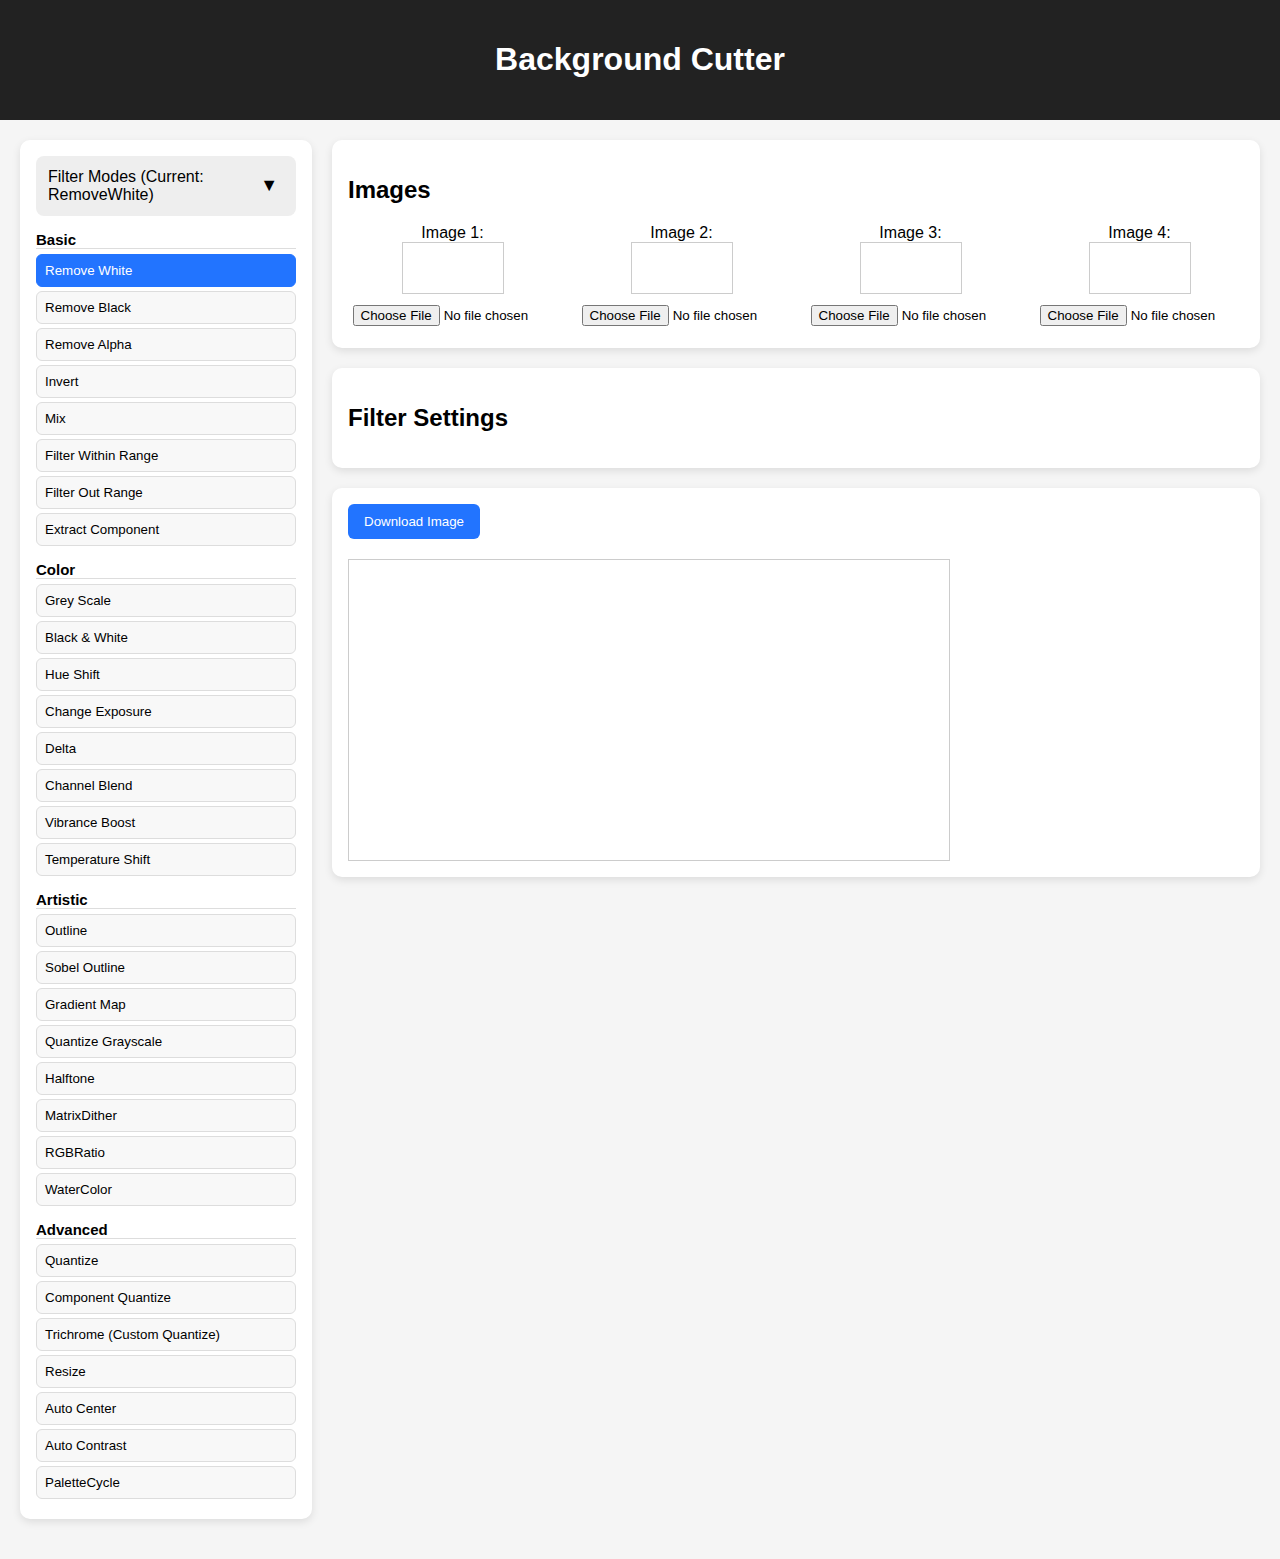
<file: BackgroundCutter/index.html>
<!DOCTYPE html>
<html lang="en">
<head>
    <meta charset="UTF-8" />
    <title>Background Cutter</title>
    <link rel="icon" href="BackgroundCut.png" type="image/x-icon">
    <link href="index3.css" rel="stylesheet" type="text/css" />
</head>

<body>

<header>
    <h1>Background Cutter</h1>
</header>

<main class="layout">

    <!-- LEFT: FILTER MODES -->
    <section class="panel modes-panel">
        
        <div id="modesHeader" class="collapse-header">
            <span id="modesTitle">Filter Modes (Current: RemoveWhite)</span>
            <button id="toggleModes" class="collapse-btn">▼</button>
        </div>

        <div id="modesContent" class="collapse-content">

            <div class="mode-sidebar">

                <h3>Basic</h3>
                <button class="mode-btn active" data-mode="RemoveWhite">Remove White</button>
                <button class="mode-btn" data-mode="RemoveBlack">Remove Black</button>
                <button class="mode-btn" data-mode="RemoveAlpha">Remove Alpha</button>
                <button class="mode-btn" data-mode="Invert">Invert</button>
                <button class="mode-btn" data-mode="Mix">Mix</button>
                <button class="mode-btn" data-mode="FilterWithinRange">Filter Within Range</button>
                <button class="mode-btn" data-mode="FilterOutRange">Filter Out Range</button>
                <button class="mode-btn" data-mode="ExtractComponent">Extract Component</button>

                

                <h3>Color</h3>
                <button class="mode-btn" data-mode="GreyScale">Grey Scale</button>
                <button class="mode-btn" data-mode="BlackWhite">Black & White</button>
                <button class="mode-btn" data-mode="HueShift">Hue Shift</button>
                <button class="mode-btn" data-mode="ChangeExposure">Change Exposure</button>
                <button class="mode-btn" data-mode="Delta">Delta</button>
                <button class="mode-btn" data-mode="ChannelBlend">Channel Blend</button>
                <button class="mode-btn" data-mode="VibranceBoost">Vibrance Boost</button>
                <button class="mode-btn" data-mode="TemperatureShift">Temperature Shift</button>

                <h3>Artistic</h3>
                <button class="mode-btn" data-mode="Outline">Outline</button>
                <button class="mode-btn" data-mode="SobelOutline">Sobel Outline</button>

                
                <button class="mode-btn" data-mode="GradientMap">Gradient Map</button>                
                <button class="mode-btn" data-mode="QuantizeGrayscale">Quantize Grayscale</button>
                <button class="mode-btn" data-mode="Halftone">Halftone</button>
                <button class="mode-btn" data-mode="MatrixDither">MatrixDither</button>
                <!-- <button class="mode-btn" data-mode="RGBHalftone">RGBHalftone</button> -->
                <button class="mode-btn" data-mode="RGBRatio">RGBRatio</button>
                <!-- <button class="mode-btn" data-mode="RGBHalftone">RGBHalftone</button> -->
                <!-- <button class="mode-btn" data-mode="RGBHalftone">RGBHalftone</button> -->

                
                <!-- <button class="mode-btn" data-mode="ColorGroup">ColorGroup</button> -->
                <button class="mode-btn" data-mode="WaterColor">WaterColor</button>

                

                 

                <h3>Advanced</h3>
                <button class="mode-btn" data-mode="Quantize">Quantize</button>
                <button class="mode-btn" data-mode="ComponentQuantize">Component Quantize</button>
                <button class="mode-btn" data-mode="Trichrome">Trichrome (Custom Quantize)</button>
                <button class="mode-btn" data-mode="ResizeImage">Resize</button>
                <button class="mode-btn" data-mode="AutoCenter">Auto Center</button>
                <button class="mode-btn" data-mode="AutoContrast">Auto Contrast</button>
                <!-- <button class="mode-btn" data-mode="ColorQuantShift">ColorQuantShift</button> -->
                <button class="mode-btn" data-mode="PaletteCycle">PaletteCycle</button>
                

                

                

            </div>
        </div>
    </section>



    <!-- RIGHT: WORK AREA -->
    <section class="workspace">

        <!-- Image uploads -->
        <section class="panel">
            <h2>Images</h2>
            <div class="image-grid">
                <span class="group-grid">
                    <label>Image 1:</label>
                    <canvas class="ImagePreview" id="canvas1"></canvas>
                    <input type="file" id="file1">
                </span>

                <span class="group-grid">
                    <label>Image 2:</label>
                    <canvas class="ImagePreview" id="canvas2"></canvas>
                    <input type="file" id="file2">
                </span>

                <span class="group-grid">
                    <label>Image 3:</label>
                    <canvas class="ImagePreview" id="canvas3"></canvas>
                    <input type="file" id="file3">
                </span>

                <span class="group-grid">
                    <label>Image 4:</label>
                    <canvas class="ImagePreview" id="canvas4"></canvas>
                    <input type="file" id="file4">
                </span>
            </div>
        </section>

        <!-- Filter settings -->
        <section class="panel" onchange="previewChanged()">

            <h2>Filter Settings</h2>

            <div id="ImageDropdownOne" class="input-block" style="display:none">
                <label id="ImageDescOne">Original Image:</label>
                <select id="ImageOne">
                    <option value="canvas1">Image One</option>
                    <option value="canvas2">Image Two</option>
                    <option value="canvas3">Image Three</option>
                    <option value="canvas4">Image Four</option>
                </select>
            </div>

            <div id="ImageDropdownTwo" class="input-block" style="display:none">
                <label id="ImageDescTwo">Mask Image:</label>
                <select id="ImageTwo">
                    <option value="None">None</option>
                    <option value="canvas1">Image One</option>
                    <option value="canvas2">Image Two</option>
                    <option value="canvas3">Image Three</option>
                    <option value="canvas4">Image Four</option>
                </select>
            </div>

            <div id="ImageDropdownThree" class="input-block" style="display:none">
                <label id="ImageDescThree">Mask Image:</label>
                <select id="ImageThree">
                    <option value="None">None</option>
                    <option value="canvas1">Image One</option>
                    <option value="canvas2">Image Two</option>
                    <option value="canvas3">Image Three</option>
                    <option value="canvas4">Image Four</option>
                </select>
            </div>

            <div id="InvertMaskDropdown" class="input-block" style="display:none">
                <label>Invert Mask Dropdown:</label>
                <select id="InvertMask">
                    <option value="False">False</option>
                    <option value="True">True</option>
                </select>
            </div>

            <div id="ValueInput" class="input-block" style="display:none">
                <label id="InputLabel" for="toleranceInput">Sensitivity:</label>
                <input id="toleranceInput" type="number" min="0" max="255" step="1">
            </div>

            <div id="ValueInput2" class="input-block" style="display:none">
                <label id="InputLabel2" for="toleranceInput2">Value 2:</label>
                <input id="toleranceInput2" type="number" min="0" max="255" step="1">
            </div>

            <div id="ColorInput" class="input-block" style="display:none">
                <label id="rgbLabel">Color:</label>
                <input id="rgbInput" type="color">
            </div>

            <div id="ColorInput2" class="input-block" style="display:none">
                <label id="rgbLabel2">Color 2:</label>
                <input id="rgbInput2" type="color">
            </div>

            <div id="ColorInput3" class="input-block" style="display:none">
                <label id="rgbLabel3">Color 3:</label>
                <input id="rgbInput3" type="color">
            </div>

            <div id="ComponentDropdown" class="input-block" style="display:none">
                <label>Select Component:</label>
                <select id="SelectComponent">
                    <option value="Red">Red</option>
                    <option value="Green">Green</option>
                    <option value="Blue">Blue</option>
                </select>
            </div>

            <div id="otherSelectDropdown" class="input-block" style="display:none">
                <label id="SelectLabel">Error:</label>
                <select id="otherSelect">
                    <option value="False">False</option>
                    <option value="True">True</option>
                    
                </select>
            </div>

            <div id="ClearWasteDropdown" class="input-block" style="display:none">
                <label id="ClearLabel">Clear Waste:</label>
                <select id="ClearWaste">
                    <option value="True">True</option>
                    <option value="False">False</option>
                </select>
            </div>

            



        </section>

        <!-- Canvases -->
        <section class="panel">
            <button id="downloadButton" class="btn" >Download Image</button>

            <div class="canvas-container">
                <canvas id="canvas"></canvas>
            </div>
        </section>
    </section>

</main>

<script src="script.js"></script>
</body>
</html>
</file>
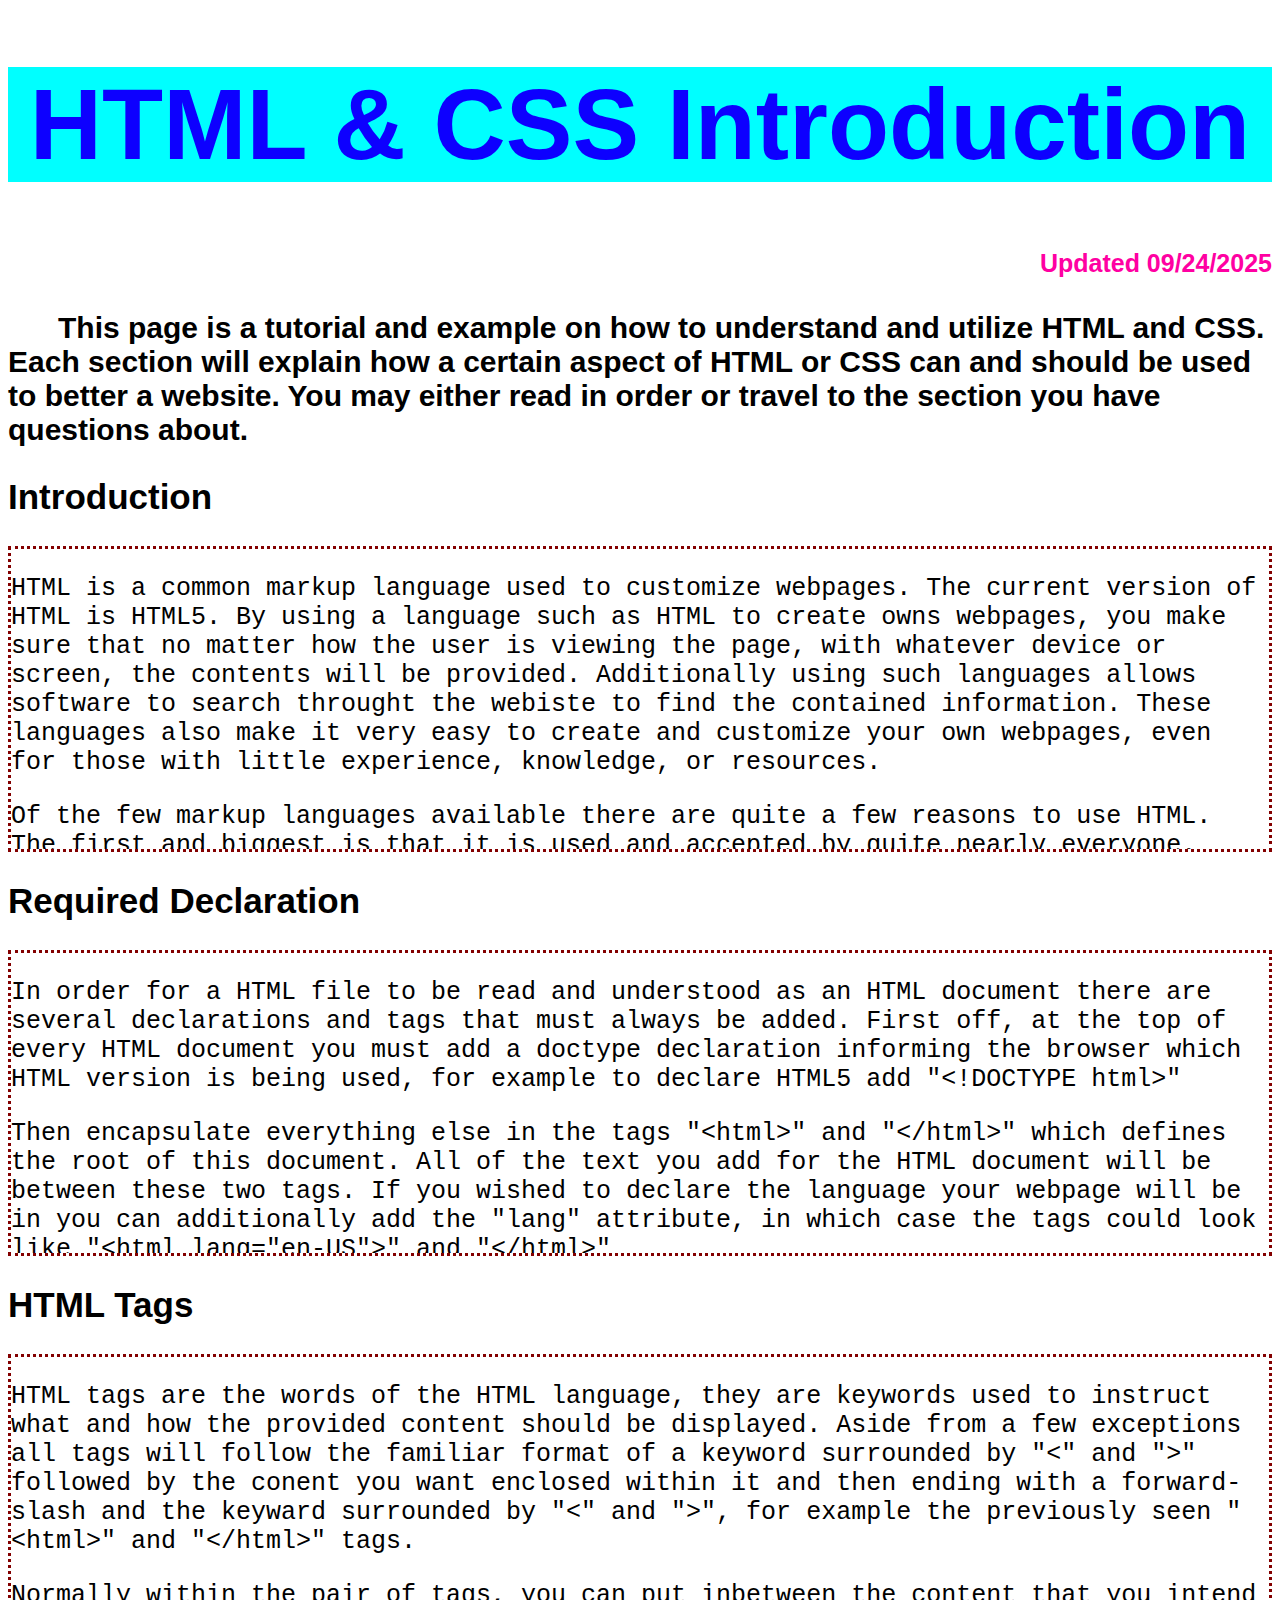
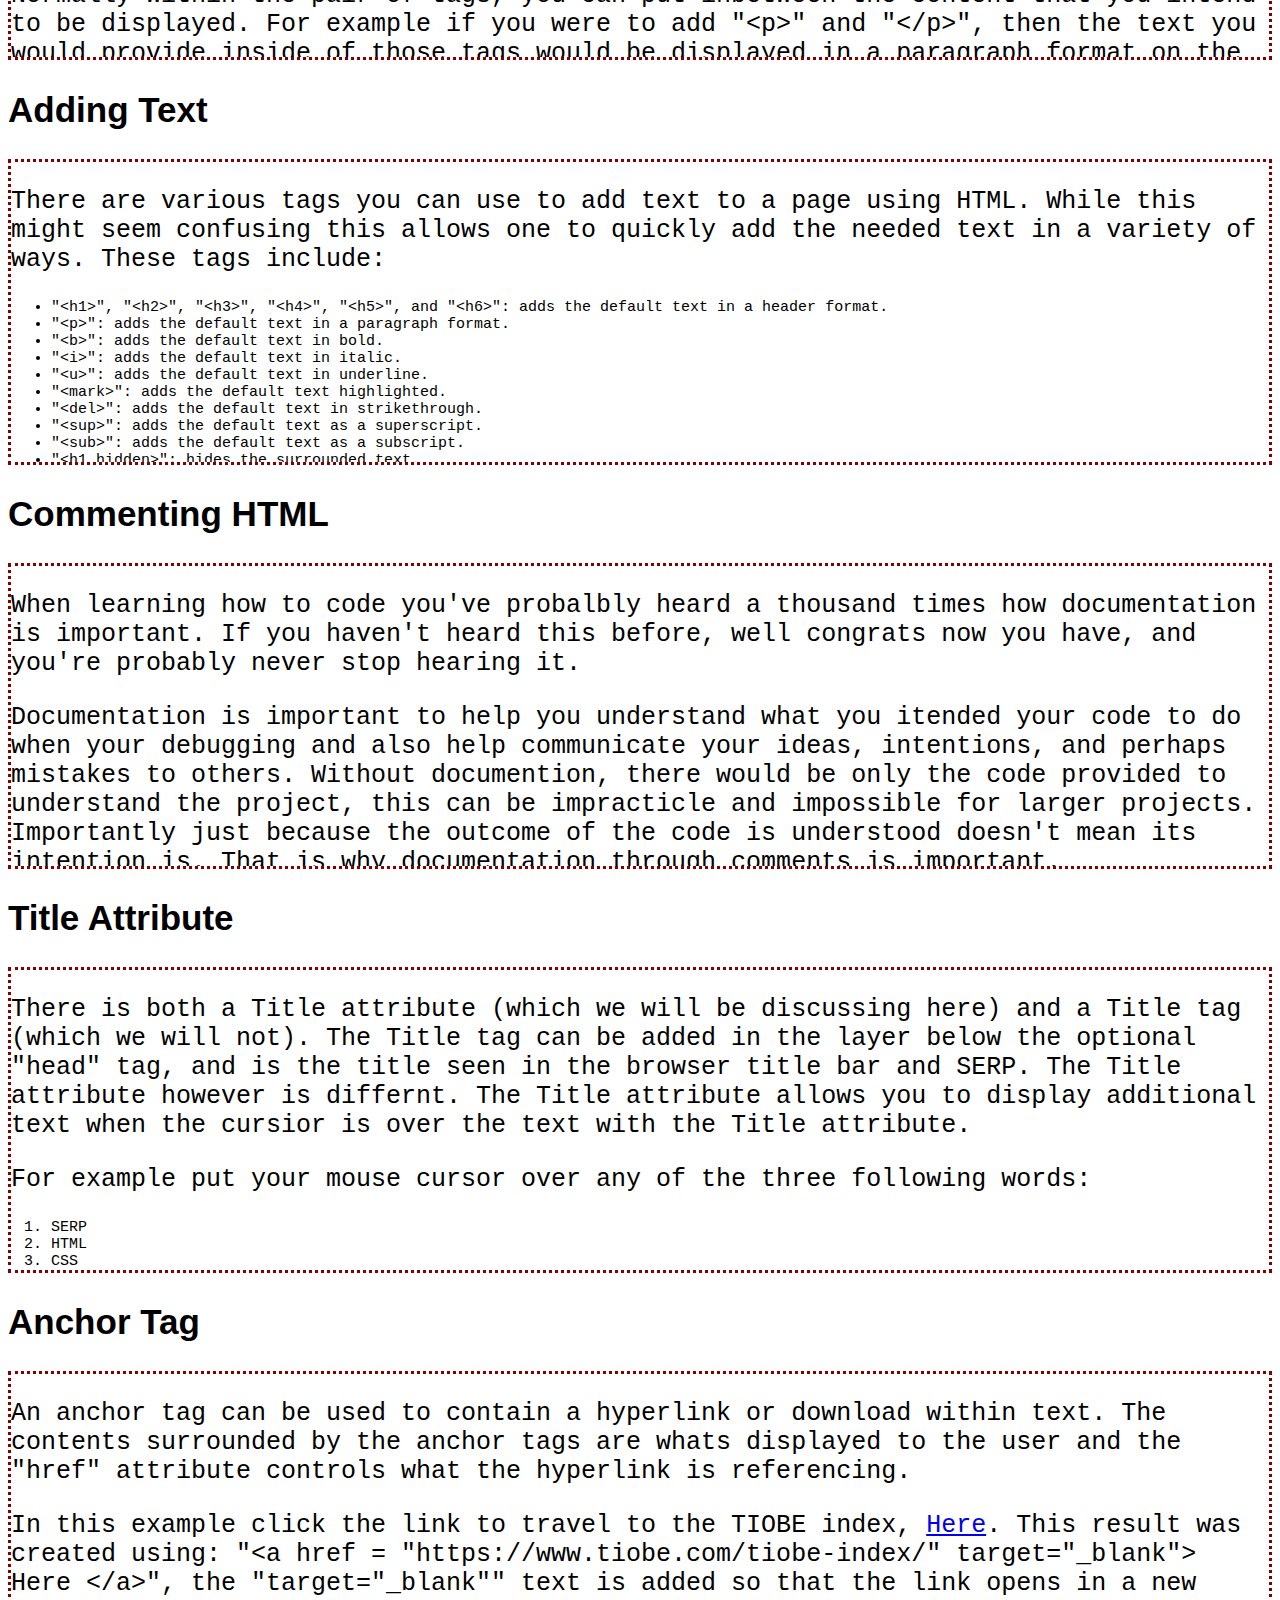
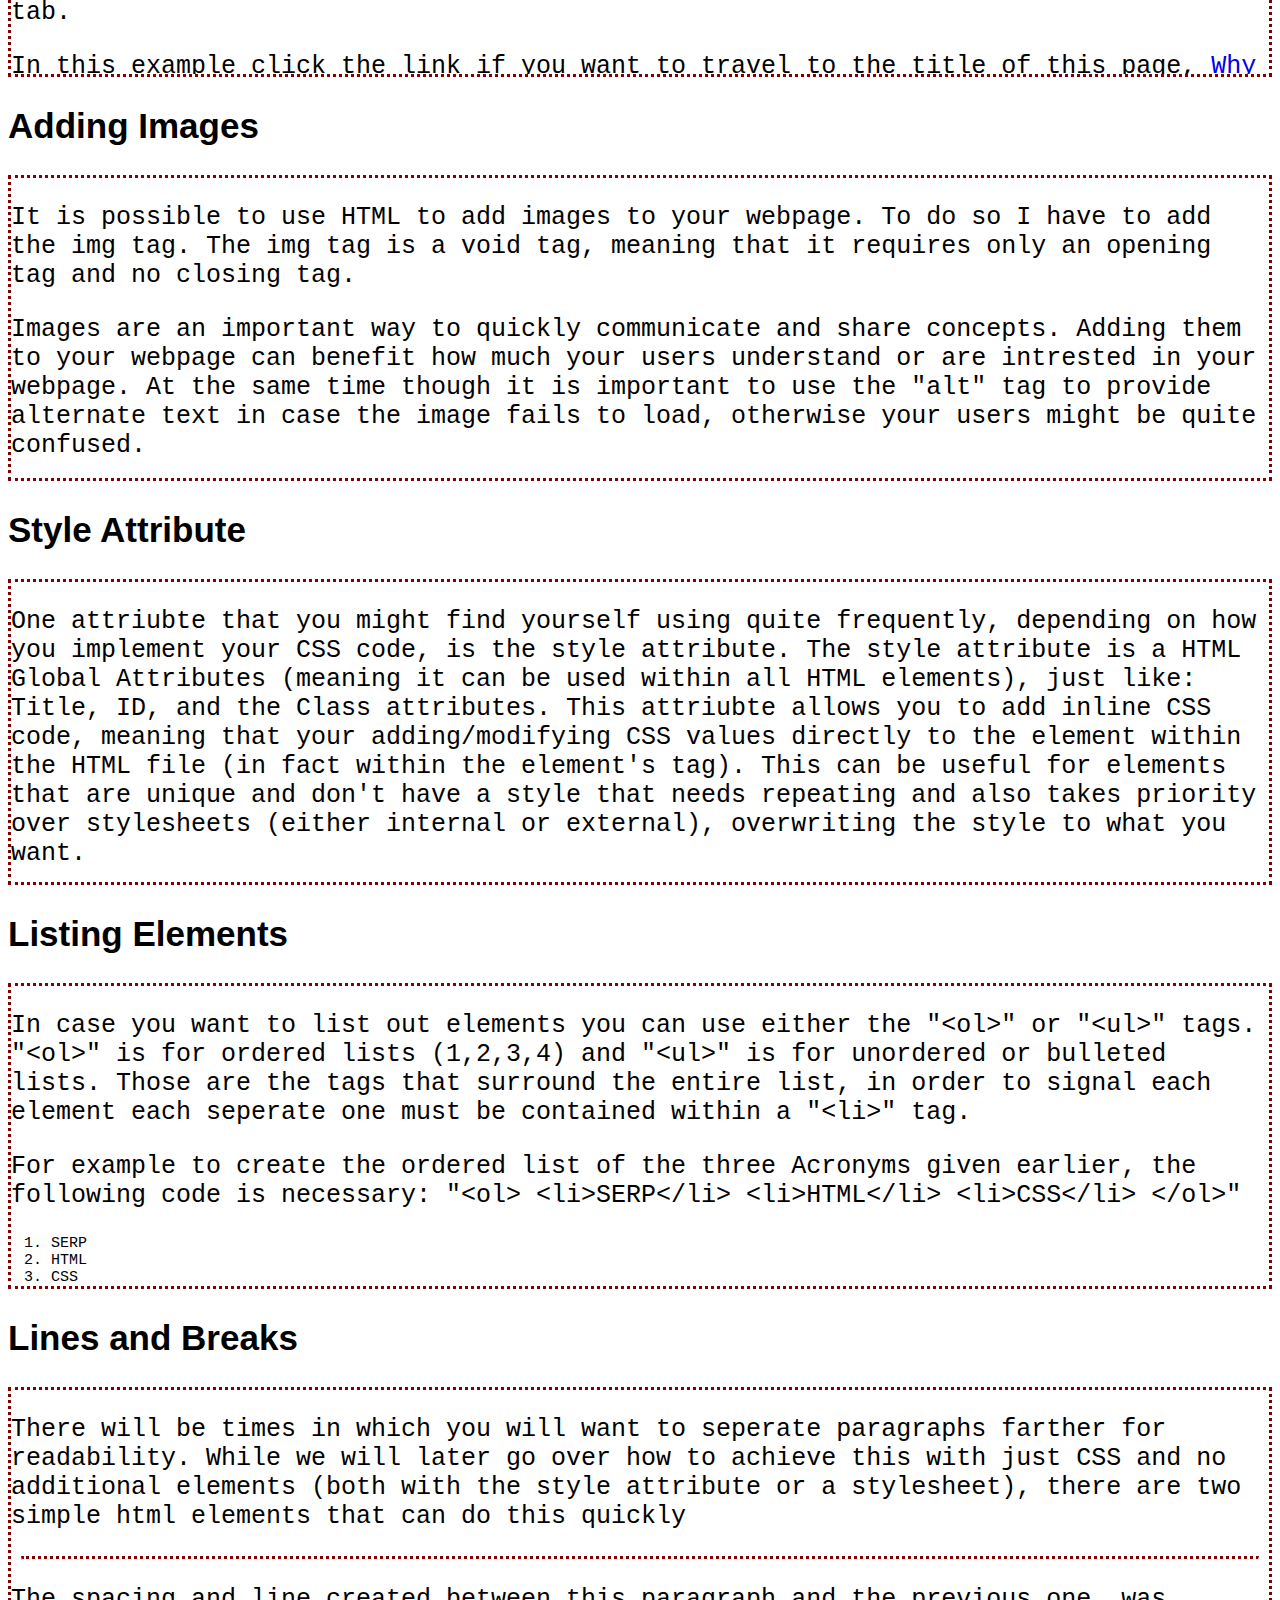
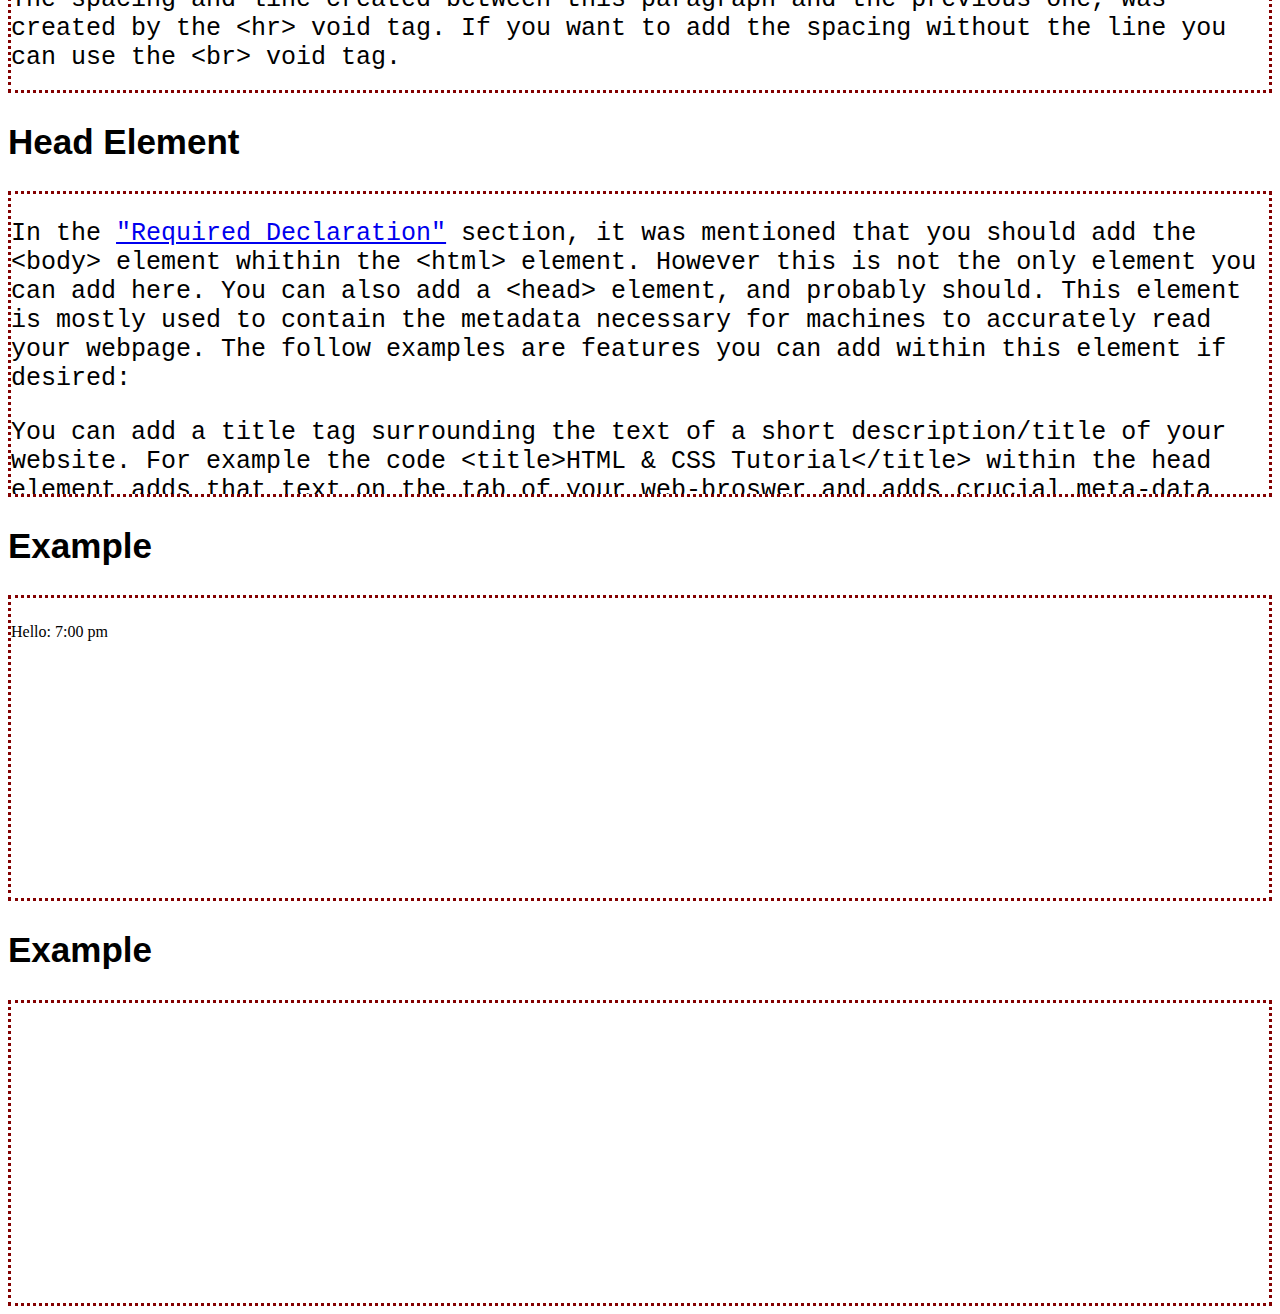
<file: HTMLGuide/index.html>
<!DOCTYPE html>
    <html lang="en-US">
        <head>
            <title>HTML & CSS Tutorial</title>
            <link rel="icon" href="../MagicalSphere.png" type="image/x-icon">
            <link href="HTMLGuide.css" rel = "stylesheet" type ="text/css"/>
        </head>
        <body>
            <h1 class="text" id ="title">HTML & CSS Introduction</h1>
            <h4 class="text" id= "date">Updated 09/24/2025</h4>
            <p class="text" id="summary">This page is a tutorial and example on how to understand and utilize HTML and CSS. Each section will explain how a certain aspect of HTML or CSS can and should be used to better a website. You may either read in order or travel to the section you have questions about.</p>

            <h2 class="section_header" id="IntroductionSection">Introduction</h2>
            <div class="text_box">
                <p class="text">HTML is a common markup language used to customize webpages. The current version of HTML is HTML5. By using a language such as HTML to create owns webpages, you make sure that no matter how the user is viewing the page, with whatever device or screen, the contents will be provided. Additionally using such languages allows software to search throught the webiste to find the contained information. These languages also make it very easy to create and customize your own webpages, even for those with little experience, knowledge, or resources.</p>
                <p class="text">Of the few markup languages available there are quite a few reasons to use HTML. The first and biggest is that it is used and accepted by quite nearly everyone. This is perhaps because of another benefit of it, HTML is open source and therefore can be used and accessed by anyone at no cost. HTML is also easy and quick to learn, as you'll soon find out. Additionally, while simple, HTML is flexible enought to allow one to creatively customize and make their website as complex as they wish. Adding and customizing text, images, and formatting can be done quickly and with only having to retype very little.</p>
                <p class="text">Tim Berners-Lee invented HTML (Hypertext Markup Language) in 1993 (over thirty years ago), since then it has dominated in usage over all markup languages, easly beating other options such as XHTML and Markdown. Learning HTML will greatly increase how your able to express yourself on the web.</p>
            </div>

            <h2 class="section_header" id="DeclarationSection">Required Declaration</h2>
            <div class="text_box">
                <p class="text">In order for a HTML file to be read and understood as an HTML document there are several declarations and tags that must always be added. First off, at the top of every HTML document you must add a doctype declaration informing the browser which HTML version is being used, for example to declare HTML5 add "&lt!DOCTYPE html>"</p>
                <p class="text">Then encapsulate everything else in the tags "&lthtml>" and "&lt/html>" which defines the root of this document. All of the text you add for the HTML document will be between these two tags. If you wished to declare the language your webpage will be in you can additionally add the "lang" attribute, in which case the tags could look like "&lthtml lang="en-US">" and "&lt/html>" </p>
                <p class="text">Finally, in order to add content to the page you are creating you must add the "&ltbody>" tag and also the "&lt/body>" tag within the previously added "&lthtml>" and "&lt/html>" tags. These newly added tags will contain all of the visible content of the page. There are additional tags that could go on the same layer (within the "&lthtml>" and "&lt/html>" tags) such as the "&lthead>" and "&lt/head>" tags, but they are not required. </p>
            </div>

            <h2 class="section_header" id="TagsSection">HTML Tags</h2>
            <div class="text_box">
                <p class="text">HTML tags are the words of the HTML language, they are keywords used to instruct what and how the provided content should be displayed. Aside from a few exceptions all tags will follow the familiar format of a keyword surrounded by "&lt" and ">" followed by the conent you want enclosed within it and then ending with a forward-slash and the keyward surrounded by "&lt" and ">", for example the previously seen "&lthtml>" and "&lt/html>" tags.</p>
                <p class="text">Normally within the pair of tags, you can put inbetween the content that you intend to be displayed. For example if you were to add "&ltp>" and "&lt/p>", then the text you would provide inside of those tags would be displayed in a paragraph format on the webpage. In another example if you wished to dispaly an ordered list then you would surround the required items (which have their own tags of "&ltli>" and "&lt/li>") with the "&ltol>" and "&lt/ol>" tags.</p>
                <p class="text">HTML tags without a closing pair (so only "&lt", the keyword, its attributes, and ">") are called void tags, and are much less common. Void tags don't have a closing pair because there is no content inbetween them and therefore no need. Instead all the necessary information is found within the provided attributes.</p>
            </div>

            <h2 class="section_header" id="TextSection">Adding Text</h2>
            <div class="text_box">
                <p class="text">There are various tags you can use to add text to a page using HTML. While this might seem confusing this allows one to quickly add the needed text in a variety of ways. These tags include:</p>
                <p class="text"> 
                    <ul>
                        <li>"&lth1>", "&lth2>", "&lth3>", "&lth4>", "&lth5>", and "&lth6>": adds the default text in a header format.</li>
                        <li>"&ltp>": adds the default text in a paragraph format.</li>
                        <li>"&ltb>": adds the default text in bold.</li>
                        <li>"&lti>": adds the default text in italic.</li>
                        <li>"&ltu>": adds the default text in underline.</li>
                        <li>"&ltmark>": adds the default text highlighted.</li>
                        <li>"&ltdel>": adds the default text in strikethrough.</li>
                        <li>"&ltsup>": adds the default text as a superscript.</li>
                        <li>"&ltsub>": adds the default text as a subscript.</li>
                        <li>"&lth1 hidden>": hides the surrounded text.</li>
                        <li>"&ltcode>": Displays the text in the monospace font.</li>
                    </ul>
                </p>
                <p class="text">To display the text you want just add the desired opening tag, then the text of what you want to display, and end it with the corresponding closing tag (which is just the opening tag with a forward-slash before the keyword).</p>
                <p class="text">
                    <ul>
                        <li>For example "&ltp>hello&lt/p>" will result in: hello</li>
                        <li>While "&ltdel>hello&lt/del>" will result in: <del>hello</del></li>
                        <li>And "&ltmark>hello&lt/mark>" will result in: <mark>hello</mark></li>
                        <li>However "&ltp hidden>hello&lt/p>" will predictably result in: <p class="text" hidden>hello</p></li>
                    </ul>
                </p>
                <p class="text">Adding text is perhaps the most important part of web developement, since that is how to most effectively communitcate with users, however don't worry about memorizing every single tag, since normally you will prefer to use a few and will later learn how to customize your own with CSS.</p>
            </div>

            <h2 class="section_header" id="CommentingHTMLSection">Commenting HTML</h2>
            <div class="text_box">
                <p class="text">When learning how to code you've probalbly heard a thousand times how documentation is important. If you haven't heard this before, well congrats now you have, and you're probably never stop hearing it.</p>
                <p class="text">Documentation is important to help you understand what you itended your code to do when your debugging and also help communicate your ideas, intentions, and perhaps mistakes to others. Without documention, there would be only the code provided to understand the project, this can be impracticle and impossible for larger projects. Importantly just because the outcome of the code is understood doesn't mean its intention is. That is why documentation through comments is important.</p>
                <p class="text">In order to leave comments in a HTML file, just surround your code/text with "&lt!--" and "--&gt". The "--&gt" segment can be contained several lines below, if so it will comment out every line inbetween.</p>
                <p class="text">While it might sound tedious, most programming softwares make it easier for you to comment out whole lines, just select the lines you want commented out and press ctrl+?.</p>
            </div>

            <h2 class="section_header" id="TitleSection">Title Attribute</h2>
            <div class="text_box">
                <p class="text">There is both a Title attribute (which we will be discussing here) and a Title tag (which we will not). The Title tag can be added in the layer below the optional "head" tag, and is the title seen in the browser title bar and SERP. The Title attribute however is differnt. The Title attribute allows you to display additional text when the cursior is over the text with the Title attribute.</p>
                <p class="text">For example put your mouse cursor over any of the three following words:</p>
                <p class="text"> 
                    <ol>
                        <li title="Search Engine Results Pages">SERP</li>
                        <li title="HyperText Markup Language">HTML</li>
                        <li title="Cascading Style Sheets">CSS</li>
                    </ol>
                </p>
                <p class="text">Inorder to add such a title to your text add a "title" attribute to your text tag and set it equal to the text you wish to be displayed when the cursor is over it.</p>
                <p class="text">For example "&ltb title="1234"> Password &lt/b>" will result in: <b title="1234">Password</b></p>
                <p class="text">And "&lti title="1-111-111-1111"> Contact Me &lt/i>" will result in: <i title="1-111-111-1111">Contact Me</i></p>
            </div>

            <h2 class="section_header" id="AnchorSection">Anchor Tag</h2>
            <div class="text_box">
                <p class="text">An anchor tag can be used to contain a hyperlink or download within text. The contents surrounded by the anchor tags are whats displayed to the user and the "href" attribute controls what the hyperlink is referencing.</p>
                <p class="text">In this example click the link to travel to the TIOBE index, <a href = "https://www.tiobe.com/tiobe-index/" target="_blank">Here</a>. This result was created using: "&lta href = "https://www.tiobe.com/tiobe-index/" target="_blank"> Here &lt/a>", the "target="_blank"" text is added so that the link opens in a new tab.</p>
                <p class="text">In this example click the link if you want to travel to the title of this page, <a href = "#title">Why would you click this?</a> This result was created using: "&lta href = "#title"> Fun &lt/a>", the "#title" is referring to the title's text's ID, which is an attribute you can add.</p>
                <p class="text">In this example click the link to download a png file, if this opens the image instead of downloading it that is due to your browser, <a href = "NormalHallway.png" download="CreepyHallway.png">Download PNG file</a>. This result was created using: "&lta href = "NormalHallway.png" download="CreepyHallway.png"> Download PNG file &lt/a>"</p>
                <p class="text">In this example click the link to download a txt file, if this opens the textfile instead of downloading it that is due to your browser, <a href = "index.txt" download="index.txt">Download TXT file</a>. This result was created using: "&lta href = "index.txt" download="index.txt"> Download TXT file &lt/a>"</p>
            </div>

            <h2 class="section_header" id="ImageSection">Adding Images</h2>
            <div class="text_box">
                <p class="text">It is possible to use HTML to add images to your webpage. To do so I have to add the img tag. The img tag is a void tag, meaning that it requires only an opening tag and no closing tag.</p>
                <p class="text">Images are an important way to quickly communicate and share concepts. Adding them to your webpage can benefit how much your users understand or are intrested in your webpage. At the same time though it is important to use the "alt" tag to provide alternate text in case the image fails to load, otherwise your users might be quite confused.</p>
                <p class="text">For example, "&ltimg src = "NormalHallway.png" alt="Description of Image">" produces the image below. With the "src" attribute stating which image is to be displayed while the "alt" attribute, provides the alternate text if the image fails to load.</p>
                <img class="image" src = "NormalHallway.png" alt="Description of Image" loading="lazy" title="Normal Image">
                <p class="text">Additionally you can specify the width and height of the image through the tags attributes or CSS. For example, "&ltimg src = "NormalHallway.png" alt="Description of Image" width="80">", results in:</p>
                <img src = "NormalHallway.png" alt="Description of Image" width="80" height="108" loading="lazy" title="Shrinked Image">
                <p class="text">Adding the "loading" attribute set to "lazy" (instead of "eager") helps improve the performance of the webpage, by only loading the images when they are about to be displayed.</p>
                <p class="text">Also, if you rembmer the "title" attribute covered in the <a href = "#TitleSection">"Title Attribute"</a> section. You can use the "title" attribute to provide additional text when the mouse cursor is over text, you can also do the same thing with images. Look at the ones above.</p>
            </div>

            <h2 class="section_header">Style Attribute</h2>
            <div class="text_box">
                <p class="text">One attriubte that you might find yourself using quite frequently, depending on how you implement your CSS code, is the style attribute. The style attribute is a HTML Global Attributes (meaning it can be used within all HTML elements), just like: Title, ID, and the Class attributes. This attriubte allows you to add inline CSS code, meaning that your adding/modifying CSS values directly to the element within the HTML file (in fact within the element's tag). This can be useful for elements that are unique and don't have a style that needs repeating and also takes priority over stylesheets (either internal or external), overwriting the style to what you want.</p>
                <p class="text">While this web page primarily uses an external stylesheet (named HTMLGuide.css) to stylize the content, the style attribute can still be found regularly. Either in cases that we want to control the appearances of each individaul element or overwrite the default of what we established in the external stylesheet.</p>
                <p class="text">Below are some examples of text which have utilized the style attribute:</p>
                <p class="text">     
                    <ul>
                        <li style = "outline:auto; width:300px">style = "outline:auto; width:0px"</li>
                        <li style = "color:red; word-spacing: 20px;">style = "color:red; word-spacing: 20px;"</li>
                        <li style = "opacity:0.4; background-color:aqua; width:50%">style = "opacity:0.4; background-color:aqua; width:50%"</li>
                    </ul>
                </p>
            </div>
            
            <h2 class="section_header" id="ListSection">Listing Elements</h2>
            <div class="text_box">
                <p class="text">In case you want to list out elements you can use either the "&ltol>" or "&ltul>" tags. "&ltol>" is for ordered lists (1,2,3,4) and "&ltul>" is for unordered or bulleted lists. Those are the tags that surround the entire list, in order to signal each element each seperate one must be contained within a "&ltli>" tag.</p>
                <p class="text">For example to create the ordered list of the three Acronyms given earlier, the following code is necessary: "&ltol> &ltli>SERP&lt/li> &ltli>HTML&lt/li> &ltli>CSS&lt/li> &lt/ol>"</p>
                <p class="text">     
                    <ol>
                        <li title="Search Engine Results Pages">SERP</li>
                        <li title="HyperText Markup Language">HTML</li>
                        <li title="Cascading Style Sheets">CSS</li>
                    </ol>
                </p>
                <p class="text">And the list unordered and in bullets would be: "&ltul> &ltli>SERP&lt/li> &ltli>HTML&lt/li> &ltli>CSS&lt/li> &lt/ul>"</p>
                <p class="text">     
                    <ul>
                        <li title="Search Engine Results Pages">SERP</li>
                        <li title="HyperText Markup Language">HTML</li>
                        <li title="Cascading Style Sheets">CSS</li>
                    </ul>
                </p>
                <p class="text">The "&ltul>" and "&ltol>" tags can by stylized either with CSS or through the style attribute. For example adding "style = "list-style-type:square"" will look like:</p>
                <p class="text">    
                    <ul style="list-style-type:square">
                        <li>Red</li>
                        <li>Green</li>
                        <li>Blue</li>
                    </ul>
                </p>
                <p class="text">Another sytle attribute that can be changed is "line-height" which can be seen to change the distances between items:</p>
                <p class="text">    
                    <ul style="line-height:50%">
                        <li>Red</li>
                        <li>Green</li>
                        <li>Blue</li>
                    </ul>
                </p>
            </div>

            <h2 class="section_header" id="LineBreakSection">Lines and Breaks</h2>
            <div class="text_box">
                <p class="text">There will be times in which you will want to seperate paragraphs farther for readability. While we will later go over how to achieve this with just CSS and no additional elements (both with the style attribute or a stylesheet), there are two simple html elements that can do this quickly</p>
                <hr>
                <p class="text">The spacing and line created between this paragraph and the previous one, was created by the &lthr> void tag. If you want to add the spacing without the line you can use the &ltbr> void tag.</p>
                <br>
                <p class="text">The &ltbr> tag was used between this pragraph and the last one, unlike the other void tag you will see no horizontal line. Both of these tags can be customized with CSS, below are examples of such:</p>
                <hr style="border-top:dashed black">
                <hr style="border-top:groove lightblue; margin-left:25px">
                <hr style="border-top:double black">
                <hr style="border-top:4px ridge lightcoral; margin-right:20px; margin-left:20px">
                <hr style="border-top:5px dotted black">
                <br>
            </div>

            <h2 class="section_header" id="HeadStructureSection">Head Element</h2>
            <div class="text_box">
                <p class="text">In the <a href = "#DeclarationSection">"Required Declaration"</a> section, it was mentioned that you should add the &ltbody&gt element whithin the &lthtml&gt element. However this is not the only element you can add here. You can also add a &lthead&gt element, and probably should. This element is mostly used to contain the metadata necessary for machines to accurately read your webpage. The follow examples are features you can add within this element if desired:</p>
                <p class="text">You can add a title tag surrounding the text of a short description/title of your website. For example the code &lttitle&gtHTML & CSS Tutorial&lt/title&gt within the head element adds that text on the tab of your web-broswer and adds crucial meta-data for machines to sort through.</p>
                <p class="text">Browsers also allow you to link an image to add to the page's tab using the head element. For example this page using the following code to add the magical sphere image to the tab of this page: &ltlink href="HTMLGuide.css" rel = "stylesheet" type ="text/css"/&gt</p>
                <p class="text">Linking a style sheet (.css file) can also be done within the body element, this is necessary if you wish to use an exterior css file instead of inline or internal. The style sheet this webpage uses is named "HTMLGuide.css" and was linked to this html file using the code: &ltlink href="HTMLGuide.css" rel = "stylesheet" type ="text/css"/&gt</p>
                <p class="text">Another tag that can be added within the head element is the &ltmeta&gt tag. This tag is for additional meta-data and can have various different attributes such as: name, content, charset, and http-equiv.</p>
                <p class="text">One more tag that you can add within this element is the base tag. Which specifies a default URL for the links of the page.</p>
            </div>

            <!-- <h2 class="section_header" id="InputSection">HTML Inputs</h2>
            <div class="text_box">
                <p class="text">Commonly having a static/predefined webpage is not enough. There will probably be times in which you want to allow a user to interact with your page. While to fully utilize inputs JavaScritp is also required, for now we will cover the HTML aspect of inputs.</p>
                <p class="text">To add a button use the tag &ltinput></p>
                <input type="button" value="here">
                <button>here</button>
                <p class="text"></p>
            </div> -->


            <h2 class="section_header">Example</h2>
            <div class="text_box">
                <p class="text"></p>
                <time>Hello: </time>
                <time datetime="2025-12-25T19:00">7:00 pm</time>
                <p class="text"></p>
            </div>

            <h2 class="section_header">Example</h2>
            <div class="text_box">
                <p class="text"></p>
                <p class="text"></p>
            </div>

            <!-- <h2 class="section_header">Example</h2>
            <div class="text_box">
                <p class="text"></p>
                <p class="text"></p>
            </div> -->
            
            <!-- <marquee behavior="scroll" direction="right">Here is some scrolling text... left to right!</marquee> -->
            <!-- &lt -->
            <!-- <p class="text" style="text-align:center;">hello</p> -->
            <!-- style="height:350px;border:3px dotted #830000; overflow:auto;"> -->
            <!-- <div style="height:120px;width:120px;border:1px solid #ccc;font:16px/26px Georgia, Garamond, Serif;overflow:auto;">As you can see, once there's enough text in this box, the box will grow scroll bars... that's why we call it a scroll box! You could also place an image into the scroll box.</div> -->
        </body>
    </html>
</file>
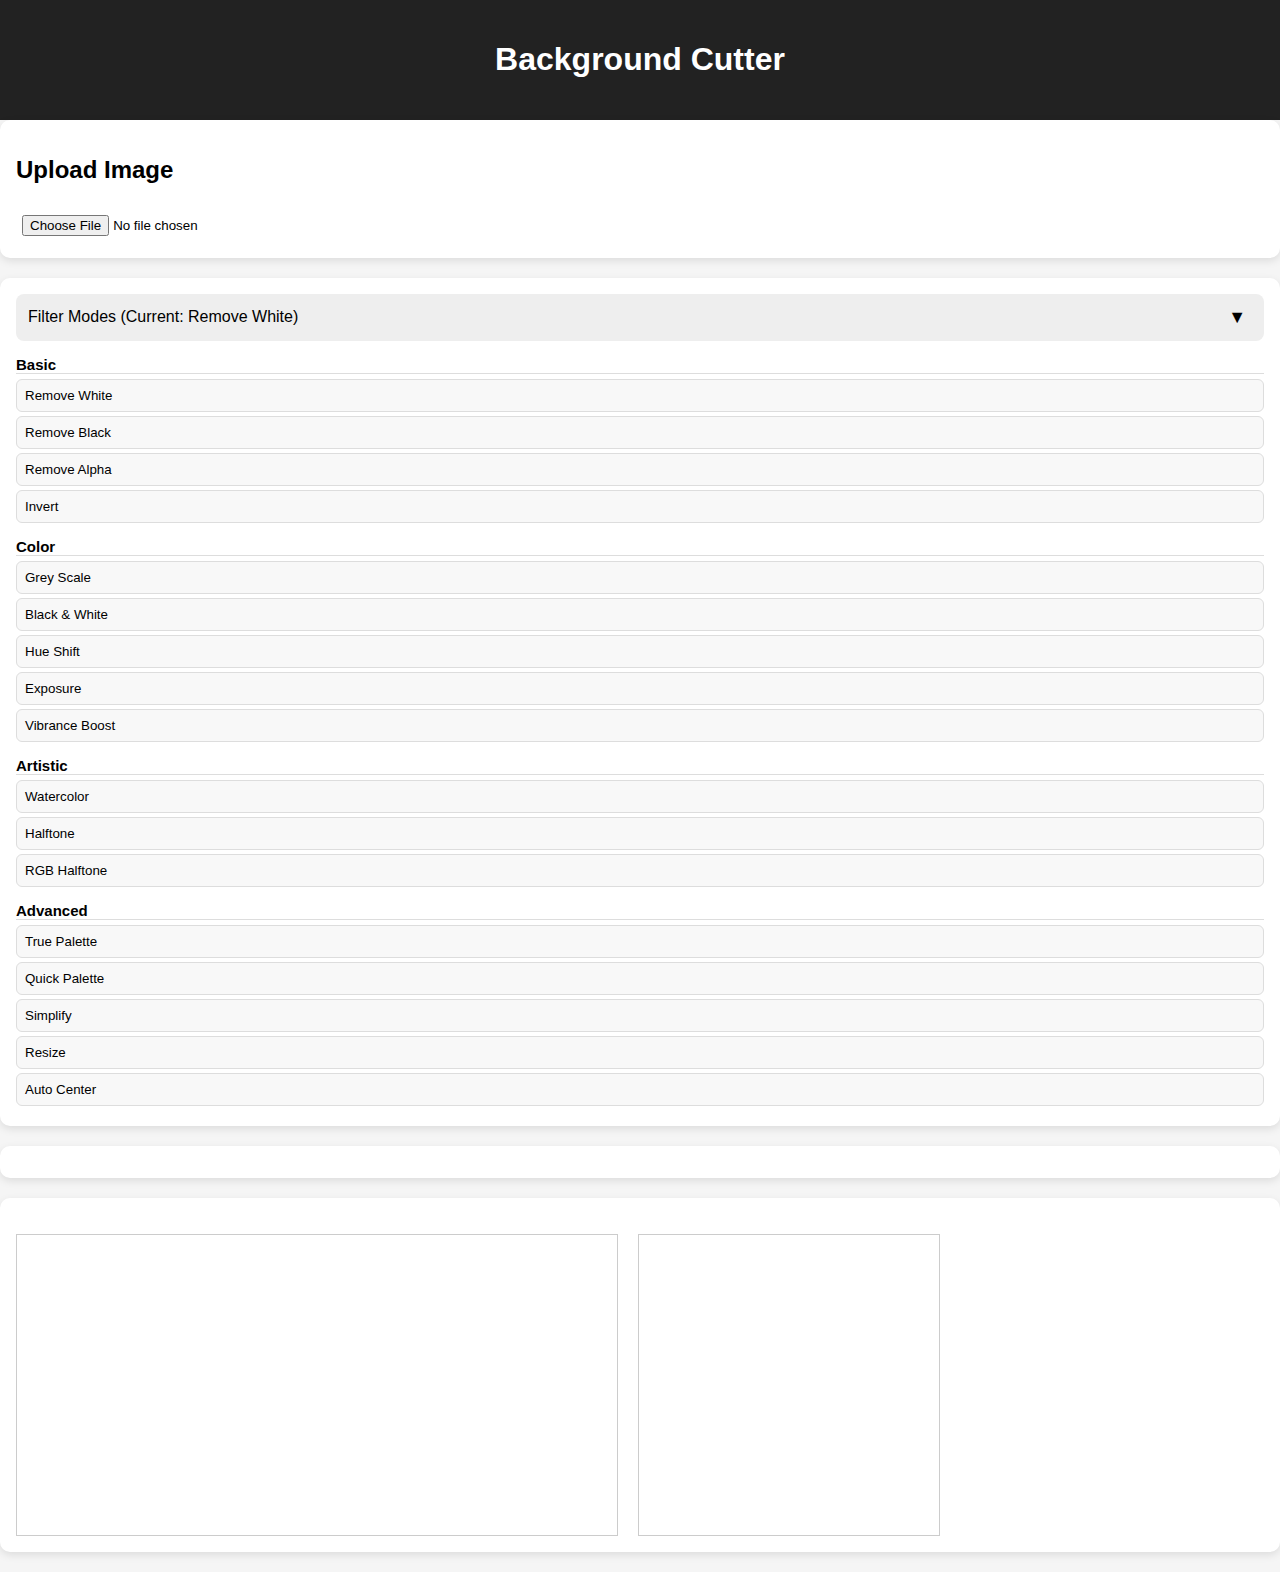
<file: BackgroundCutter/index copy.html>
<!DOCTYPE html>
<html lang="en">
<head>
    <meta charset="UTF-8">
    <title>Background Cutter</title>
    <link rel="icon" href="BackgroundCut.png" type="image/x-icon">
    <link href="index3.css" rel="stylesheet" type="text/css">
</head>

<body>

    <header>
        <h1>Background Cutter</h1>
    </header>

    <main class="container">

        <!-- Upload Section -->
        <section class="panel">
            <h2>Upload Image</h2>
            <input type="file" id="fileInput">
        </section>

        <p id="SelectMode" display="none"></p>


        <section class="panel">

            <!-- Header -->
            <div id="modesHeader" class="collapse-header">
                <span id="modesTitle">Filter Modes (Current: Remove White)</span>
                <button id="toggleModes" class="collapse-btn">▼</button>
            </div>

            <!-- Collapsible content -->
            <div id="modesContent" class="collapse-content">

                <!-- Sidebar categories -->
                <div class="mode-sidebar">

                    <h3>Basic</h3>
                    <button class="mode-btn" data-mode="RemoveWhite">Remove White</button>
                    <button class="mode-btn" data-mode="RemoveBlack">Remove Black</button>
                    <button class="mode-btn" data-mode="RemoveAlpha">Remove Alpha</button>
                    <button class="mode-btn" data-mode="Invert">Invert</button>

                    <h3>Color</h3>
                    <button class="mode-btn" data-mode="GreyScale">Grey Scale</button>
                    <button class="mode-btn" data-mode="BlackWhite">Black & White</button>
                    <button class="mode-btn" data-mode="HueShift">Hue Shift</button>
                    <button class="mode-btn" data-mode="ChangeExposure">Exposure</button>
                    <button class="mode-btn" data-mode="VibranceBoost">Vibrance Boost</button>

                    <h3>Artistic</h3>
                    <button class="mode-btn" data-mode="WaterColor">Watercolor</button>
                    <button class="mode-btn" data-mode="Halftone">Halftone</button>
                    <button class="mode-btn" data-mode="RGBHalftone">RGB Halftone</button>

                    <h3>Advanced</h3>
                    <button class="mode-btn" data-mode="TruePalette">True Palette</button>
                    <button class="mode-btn" data-mode="QuickPalette">Quick Palette</button>
                    <button class="mode-btn" data-mode="Simplify">Simplify</button>
                    <button class="mode-btn" data-mode="ResizeImage">Resize</button>
                    <button class="mode-btn" data-mode="AutoCenter">Auto Center</button>

                </div>

            </div>

        </section>


        <!-- Dynamic Inputs -->
        <section class="panel grouped-inputs">

            <div id="ValueInput" class="input-block" style="display:none" onchange="previewChanged()">
                <label id="InputLabel" for="toleranceInput">Filter's Sensitivity:</label>
                <input id="toleranceInput" type="number" min="0" max="256" step="1">
            </div>

            <div id="ValueInput2" class="input-block" style="display:none" onchange="previewChanged()">
                <label id="InputLabel2" for="toleranceInput2">Filter's Sensitivity:</label>
                <input id="toleranceInput2" type="number" min="0" max="256" step="1">
            </div>

            <div id="ColorInput" class="input-block" style="display:none" onchange="previewChanged()">
                <label id="rgbLabel" for="rgbInput">Color:</label>
                <input id="rgbInput" type="color" value="#000000">
            </div>

            <div id="ColorInput2" class="input-block" style="display:none" onchange="previewChanged()">
                <label id="rgbLabel2" for="rgbInput2">Color:</label>
                <input id="rgbInput2" type="color" value="#000000">
            </div>

            <div id="ComponentDropdown" class="input-block" style="display:none" onchange="previewChanged()">
                <label for="SelectComponent">Select Component:</label>
                <select id="SelectComponent">
                    <option value="Red">Red</option>
                    <option value="Green">Green</option>
                    <option value="Blue">Blue</option>
                </select>
            </div>

            <div id="ClearWasteDropdown" class="input-block" style="display:none" onchange="previewChanged()">
                <label for="ClearWaste">Clear Waste:</label>
                <select id="ClearWaste">
                    <option value="True">True</option>
                    <option value="False">False</option>
                </select>
            </div>

        </section>


        <!-- Download + Canvases -->
        <section class="panel">
            <button id="downloadButton" class="btn" style="display:none;">Download Processed Image</button>

            <div class="canvas-container">
                <canvas id="canvas"></canvas>
                <canvas id="PreviewCanvas"></canvas>
            </div>
        </section>

    </main>

    <script src="script.js"></script>
</body>
</html>
</file>
<file: BackgroundCutter/index3.css>
/* --- Layout --- */
body {
    font-family: Arial, sans-serif;
    background: #f5f5f5;
    margin: 0;
}

header {
    text-align: center;
    background: #222;
    color: white;
    padding: 20px;
}

.layout {
    display: flex;
    gap: 20px;
    padding: 20px;
}

/* --- Panels --- */
.panel {
    background: white;
    padding: 16px;
    border-radius: 10px;
    box-shadow: 0 3px 8px rgba(0,0,0,0.1);
    margin-bottom: 20px;
}

.modes-panel {
    width: 260px;
}

/* --- Collapsible Mode Header --- */
.collapse-header {
    display: flex;
    justify-content: space-between;
    align-items: center;
    background: #eee;
    padding: 12px;
    border-radius: 8px;
    cursor: pointer;
}

.collapse-btn {
    background: none;
    border: none;
    font-size: 18px;
    cursor: pointer;
}

.collapse-content.hidden {
    display: none;
}

/* --- Mode List --- */
.mode-sidebar h3 {
    margin-top: 15px;
    margin-bottom: 5px;
    font-size: 15px;
    border-bottom: 1px solid #ddd;
}

.mode-btn {
    display: block;
    width: 100%;
    padding: 8px;
    margin: 4px 0;
    text-align: left;
    border-radius: 6px;
    border: 1px solid #ddd;
    background: #f8f8f8;
    cursor: pointer;
}

.mode-btn:hover {
    background: #e3e9ff;
}

.mode-btn.active {
    background: #2274ff;
    color: white;
    border-color: #2274ff;
}

.mode-btn.disabled-mode {
    background: #ccc !important;
    cursor: not-allowed;
}

/* --- Workspace --- */
.workspace {
    flex: 1;
}

/* --- Inputs --- */
.input-block {
    margin-bottom: 14px;
}

input[type="file"],
input[type="number"],
input[type="color"],
select {
    padding: 6px;
    width: 100%;
    max-width: 200px;
    margin-top: 5px;
}

/* --- Button --- */
.btn {
    padding: 10px 16px;
    background: #2274ff;
    color: white;
    border: none;
    border-radius: 6px;
    cursor: pointer;
}

.btn:hover {
    background: #0052d4;
}

/* --- Canvases --- */
.canvas-container {
    margin-top: 20px;
    display: flex;
    gap: 20px;
    flex-wrap: wrap;
}

canvas {
    border: 1px solid #ccc;
    background: white;
    /* max-width: 100%; */
}

#canvas {
    width: 100%;       /* Fits the width of the .canvas-container */
    height: auto;      /* Maintains the correct shape */
    max-width: 600px;  /* Optional: keeps it from getting too huge on big screens */
    display: block;    /* Removes extra bottom spacing */
}

.canvas-container {
    overflow: hidden;  /* Keeps everything contained */
}

.ImagePreview{
    width: 100px;
}

.image-grid {
    display: flex;
    flex-direction: row; /* Stacked on mobile */
    gap: 20px;              /* Spacing between items */
}

.group-grid {
    display: flex;
    flex-direction: column;
    justify-content: center;
    align-content: center;
    align-items: center;
    justify-items: center;
}
</file>
<file: HTMLGuide/HTMLGuide.css>
#title {
    font-size: 100px;
    color: rgb(13, 0, 255);
    background-color: aqua;
    text-align: center;
    font-family: Impact, Haettenschweiler, 'Arial Narrow Bold', sans-serif;
}

#date {
    font-size: 25px;
    color: rgb(255, 0, 162);
    text-align: right;
    font-family: 'Segoe UI', Tahoma, Geneva, Verdana, sans-serif;
}

#summary {
    font-size: 30px;
    font-weight: bold;
    text-indent:50px;
    font-family: 'Segoe UI', Tahoma, Geneva, Verdana, sans-serif;
}

.section_header {
    font-size: 35px;
    font-family: Arial, Helvetica, sans-serif;
}

.text_box {
    height:300px;
    border:3px dotted #830000;
    overflow:auto;
}

.text {
    font-size: 25px;
    font-family:'Courier New', Courier, monospace
}

li {
    font-size: 15px;
    font-family:'Courier New', Courier, monospace
}

hr {
    border-top: dotted #830000;
    margin-left:10px;
    margin-right:10px;
}

.image {
    width:192px;
    height:108px;
}
/* font-family: Impact, Haettenschweiler, 'Arial Narrow Bold', sans-serif; */
/* font-family:'Times New Roman', Times, serif */
</file>
